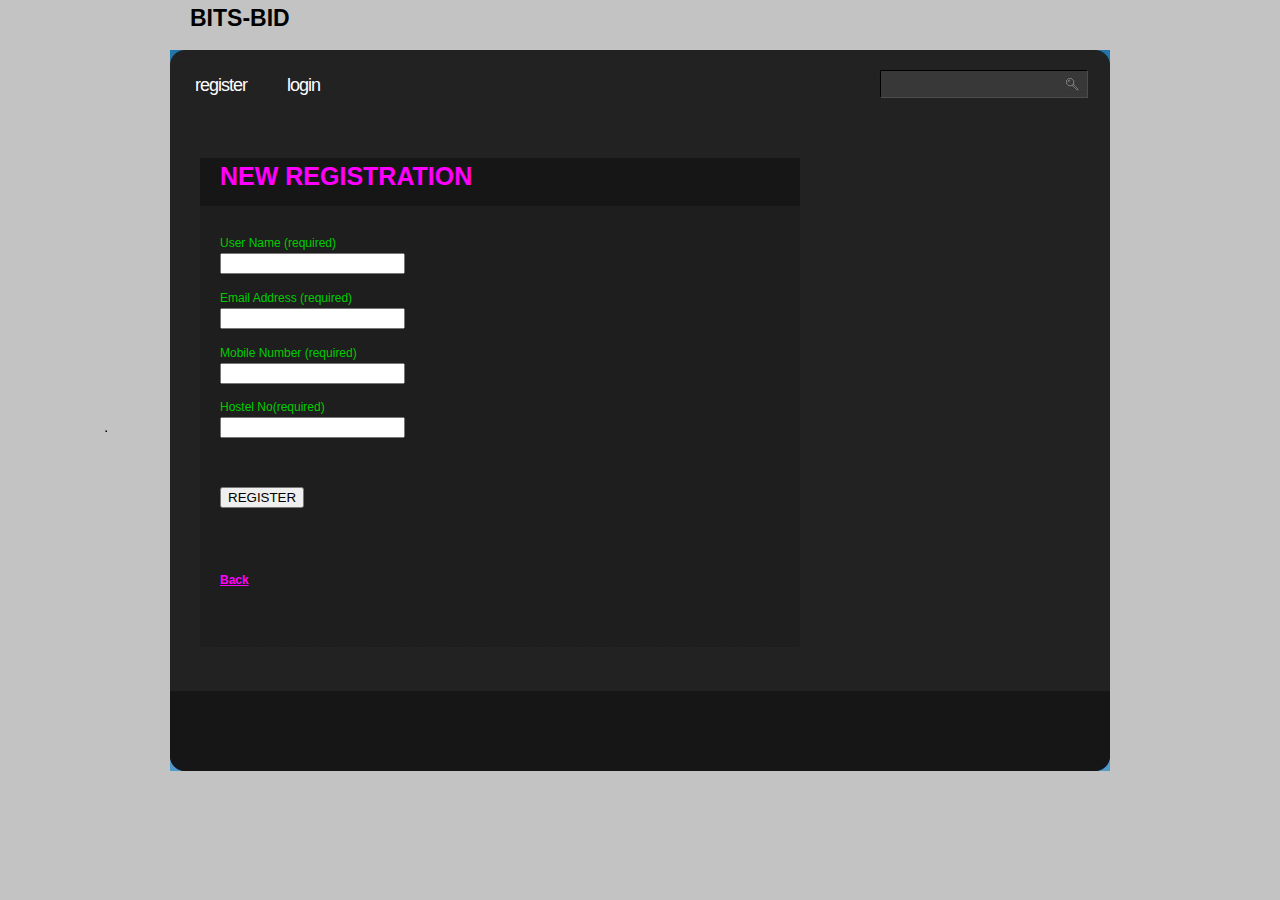
<file: UserRegister.html>
<!DOCTYPE html PUBLIC "-//W3C//DTD XHTML 1.0 Strict//EN" "http://www.w3.org/TR/xhtml1/DTD/xhtml1-strict.dtd">
<!--
Design by Free CSS Templates
http://www.freecsstemplates.org
Released for free under a Creative Commons Attribution 2.5 License

Name       : Throughout 
Description: A two-column, fixed-width design for 1024x768 screen resolutions.
Version    : 1.0
Released   : 20100423

-->
<html xmlns="http://www.w3.org/1999/xhtml">
<head>
<meta http-equiv="content-type" content="text/html; charset=utf-8" />
<title>User Registration..</title>
<meta name="keywords" content="" />
<meta name="description" content="" />
<script type="text/javascript" src="jquery/jquery-1.4.2.min.js"></script>
<script type="text/javascript" src="jquery/jquery.slidertron-0.1.js"></script>
<link href="style.css" rel="stylesheet" type="text/css" media="screen" />
<style type="text/css">
@import "slidertron.css";
.style1 {
	font-size: 23px;
	font-weight: bold;
	color: #00FF00;
}
.style11 {color: #FF00FF;
	font-weight: bold;
}
.style32 {
	font-size: 25px;
	font-weight: bold;
	color: #FF00FF;
}
.style14 {color: #FF00FF}
.style33 {color: #00CC00}
.style34 {
	color: #FF0000;
	font-weight: bold;
}
</style>

</head>
<body>
<!-- end #header-wrapper -->
<div class="style1" id="logo">
	<font color=black>BITS-BID</font></div>
<div id="header">
	<div id="menu">
		<ul>
			<li class="current_page_item"><a href="UserRegister.html"> Register</a></li>
			<li><a href="UserLogin.jsp">Login</a></li>
		</ul>
	</div>
	<!-- end #menu -->
	<div id="search">
		<form method="get" action="">
			<fieldset>
				<input type="text" name="s" id="search-text" size="15" />
			</fieldset>
		</form>
	</div>
	<!-- end #search -->
</div>
<!-- end #header -->
<hr />
<!-- end #logo -->
<script>  
function validateform(){  
var name=document.myform.email.value;  
let result = name.includes("@hyderabad.bits.pilani.ac.in");
if (name==null || name=="" || result==true){  
  alert("Id Must have @hyderabad.bits.pilani.ac.in");  
  return false;  
}  
} 
</script>
 
<div id="page">
	<div id="page-bgtop">
		<div id="content">
			<div class="post">
				
				<h2 class="title"><span class="style32">New Registration</span></h2>
			    <div class="entry">
			      <form action="UserRegisterAuthentication.jsp" method="post" id="email" name="myform" enctype="multipart/form-data">
                    <label for="name"><span class="style33">User Name (required)</span></label>
                    <p class="style33">
                      <input id="name" name="userid" class="text" />
                    </p>
			   
			        <span class="style33">
			        <label for="email">Email Address (required)</label>
                    </span>
			        <p class="style33">
                      <input id="email" name="email" class="text" onkeyup="validateform()" onchange="validateform()"/>
                    </p>
			        <span class="style33">
			        <label for="mobile">Mobile Number (required)</label>
                    </span>
			        <p class="style33">
                      <input id="mobile" name="mobile" class="text" />
                    </p>
			       
			        <span class="style33">
			        <label for="dob">Hostel No(required)<br />
                    </label>
                    </span>
			        <p class="style33">
                      <input id="dob" name="dob" class="text" />
                    </p>
			      
                    </p>
			        
                    <p><br />
                      <input name="submit" type="submit" value="REGISTER"  />
                    </p>
                    <p>&nbsp;</p>
			        <p align="left" class="style14"><a href="index.html" class="style11">Back</a></p>
		          </form>
		      </div>
			</div>
	  </div>
		<!-- end #content -->
		
		<!-- end #sidebar -->
		<div style="clear: both;">&nbsp;</div>
	</div>
	<!-- end #page -->
</div>
<div id="footer">
	
</div>
<!-- end #footer -->
</html>
</file>
<file: style.css>
/*
Design by Free CSS Templates
http://www.freecsstemplates.org
Released for free under a Creative Commons Attribution 2.5 License
*/

body {
	margin: 0px;
	padding: 0;
	background: #4C9BCD url(images/img01.jpg) repeat-x left top;
	font-family: Arial, Helvetica, sans-serif;
	font-size: 12px;
	color: #919191;
}

h1, h2, h3 {
	margin: 0;
	text-transform: uppercase;
	font-weight: normal;
	color: #549900;
}

h1 { font-size: 44px; }

h2 { font-size: 18px; }

h3 { }

p, ul, ol {
	margin-top: 0;
	line-height: 240%;
	text-align: justify;
}

ul, ol { }

blockquote { }

a { color: #4999CB; }

a:hover { text-decoration: none; }

a img {
	border: none;
}

img.left {
	float: left;
	margin: 7px 30px 0 0;
}

img.right {
	float: right;
	margin: 7px 0 0 30px;
}

hr { display: none; }

.list1 {
}

.list1 li {
	float: left;
	line-height: normal;
}

.list1 li img {
	margin: 0 30px 30px 0;
}

.list1 li.alt img {
	margin-right: 0;
}

#wrapper {
}

/* Header */

#header {
	width: 940px;
	height: 68px;
	margin: 0 auto;
	background: url(images/img02.jpg) no-repeat left top;
}

/* Menu */

#menu {
	float: left;
	width: 500px;
	height: 68px;
}

#menu ul {
	margin: 0;
	padding: 15px 0px 0px 5px;
	list-style: none;
	line-height: normal;
}

#menu li {
	display: block;
	float: left;
}

#menu a {
	display: block;
	float: left;
	height: 32px;
	padding: 10px 20px 0px 20px;
	letter-spacing: -1px;
	text-decoration: none;
	text-align: center;
	text-transform: lowercase;
	font-family: Arial, Helvetica, sans-serif;
	font-size: 18px;
	font-weight: normal;
	color: #FFFFFF;
}

#menu a:hover { 
	text-decoration: none; 
}

#menu .current_page_item a {
}

#menu .first {
}
/* Search */

#search {
	float: right;
	padding: 10px 10px 0px 0px;
}

#search form {
	float: right;
	margin: 0;
	padding: 4px 0px 0 0;
}

#search fieldset {
	margin: 0;
	padding: 0;
	border: none;
}

#search input {
	float: left;
	font: 12px Arial, Helvetica, sans-serif;
}

#search-text {
	width: 170px;
	margin-top: 8px;
	margin-left: 60px;
	margin-right: 40px;
	padding: 6px 0 0 7px;
	border: none;
	background: none;
	font-family: Arial, Helvetica, sans-serif;
	color: #838383;
}

#search-submit {
	width: 82px;
	height: 28px;
	margin-left: 10px;
	padding: 0px 5px;
	background: url(images/img03.jpg) no-repeat left top;
	border: none;
	text-indent: -9999px;
	color: #FFFFFF;
}

/* Page */

#page {
	width: 880px;
	margin: 0px auto;
	padding: 40px 30px 0px 30px;
	background: #222222;
}

#page-bgtop {
}


/** LOGO */

#logo {
	width: 920px;
	height: 45px;
	margin: 0 auto;
	padding-top: 5px;
	padding-left: 20px;
}

#logo h1, #logo p {
	float: left;
	margin: 0px;
	line-height: normal;
	text-transform: lowercase;
	font-weight: normal;
	color: #FFFFFF;
}

#logo p {
	padding: 13px 0px 0px 5px;
	text-transform: lowercase;
	font-family: Georgia, "Times New Roman", Times, serif;
	font-size: 13px;
	color: #FFFFFF;
}

#logo h1 {
	letter-spacing: -1px;
	font-size: 30px;
}

#logo a {
	text-decoration: none;
	color: #FFFFFF;
}

#banner {
	padding-bottom: 20px;
}

/* Content */

#content {
	float: left;
	width: 600px;
}

/* Post */

.post {
	margin-bottom: 30px;
	padding-bottom: 20px;
	border-bottom: 1px dashed #1D1D1D;
	background: #1E1E1E;
}

.post .title {
	padding: 4px 20px 0px 20px;
	height: 44px;
	background: #161616;
}

.post .title a {
	text-decoration: none;
	text-transform: capitalize;
	font-size: 30px;
	color: #4999CB;
}

.post .date {
	display: inline-block;
	margin: 0px;
	padding: 0px 10px;
	color: #FFFFFF;
}

.post .meta {
	margin-left: 2px;
	padding: 10px 30px 0px 10px;
	font-family: Arial, Helvetica, sans-serif;
	font-weight: normal;
	font-size: 10px;
	color: #66665E;
}

.post .meta span {
	margin: 0px;
}

.post .meta a {
	padding: 8px 10px 5px 10px;
	text-decoration: none;
	color: #FFFFFF;
}

.post .entry {
	padding: 30px 20px 20px 20px;
}

.post .links {
	display: block;
	width: 120px;
	height: 25px;
	margin: 0px;
	padding: 10px 0px 0px 20px;
	background: #161616 url(images/img10.jpg) no-repeat right top;
	text-decoration: none;
	font-family: Arial, Helvetica, sans-serif;
	font-size: 11px;
	text-decoration: none;
	font-weight: bold;
	color: #FFFFFF;
}

.post .comments {
	display: block;
	width: 120px;
	height: 18px;
	margin: 0px; 
	padding: 3px 0px 0px 40px;
	background: #90BF35;
	border: 1px dashed #1D1D1D;
	text-decoration: none;
	font-family: Arial, Helvetica, sans-serif;
	font-size: 11px;
	text-decoration: none;
	font-weight: bold;
	color: #FFFFFF;
}

/* Sidebar */

#sidebar {
	float: right;
	width: 240px;
	font-family: Arial, Helvetica, sans-serif;
	font-size: 12px;
}

#sidebar ul {
	margin: 0;
	padding: 0;
	list-style: none;
	line-height: normal;
}

#sidebar li {
	margin-bottom: 30px;
	padding: 0 0 10px 0px;
	background: #1E1E1E;
}

#sidebar li ul {
	margin: 0px 0px;
}

#sidebar li li {
	margin: 0px;
	padding: 8px 0px 8px 0px;
	border-bottom: 1px solid #222222;
}

#sidebar li li a {
	padding: 0px 20px;
	font-weight: normal;
}

#sidebar li li a:hover {
	color: #666666;
}

#sidebar p {
	margin: 0;
	padding: 0px 14px;
}

#sidebar h2 {
	height: 30px;
	margin: 0 0 10px 0px;
	padding: 6px 20px 2px 20px;
	background: #161616;
	text-transform: capitalize;
	font-size: 18px;
	font-weight: normal;
	color: #4999CB;
}


#sidebar p {
	line-height: 200%;
}

#sidebar a {
	text-align: left;
	text-decoration: none;
	font-weight: bold;
	color: #666666;
}

/* Calendar */

#calendar {
}

#calendar caption {
	padding-bottom: 5px;
	font-weight: bold;
}

#calendar table {
	width: 100%;
	border-collapse: collapse;
	border-bottom: 1px solid #24130F;
	border-left: 1px solid #24130F;
	border-right: 1px solid #24130F;
}

#calendar thead th {
	padding: 5px 0;
	text-align: center;
	border-top: 1px solid #24130F;
	border-left: 1px solid #24130F;
	background: #24130F;
}

#calendar tbody td {
	padding: 5px 0;
	text-align: center;
	border-top: 1px solid #24130F;
	border-left: 1px solid #24130F;
	border-bottom: 1px solid #24130F;
}

#calendar tfoot td {
	padding: 5px;
	border-left: 1px solid #24130F;
	border-bottom: 1px solid #24130F;
}

#calendar tfoot #next {
	border-top: 1px solid #24130F;
	text-align: right;
}

#calendar tfoot #prev {
	border-top: 1px solid #24130F;
}

#calendar .pad {
	border-bottom: 1px solid #24130F;
}

#calendar #today {
	background: #24130F;
}

/* Footer */

#footer {
	width: 940px;
	height: 120px;
	margin: 0 auto;
	padding: 0;
	background: url(images/img09.jpg) no-repeat left top;
}

#footer p {
	margin: 0;
	padding: 30px 0px 0px 30px;
	text-align: center;
	text-transform: uppercase;
	line-height: normal;
	font-size: 10px;
}

#footer a {
}
</file>
